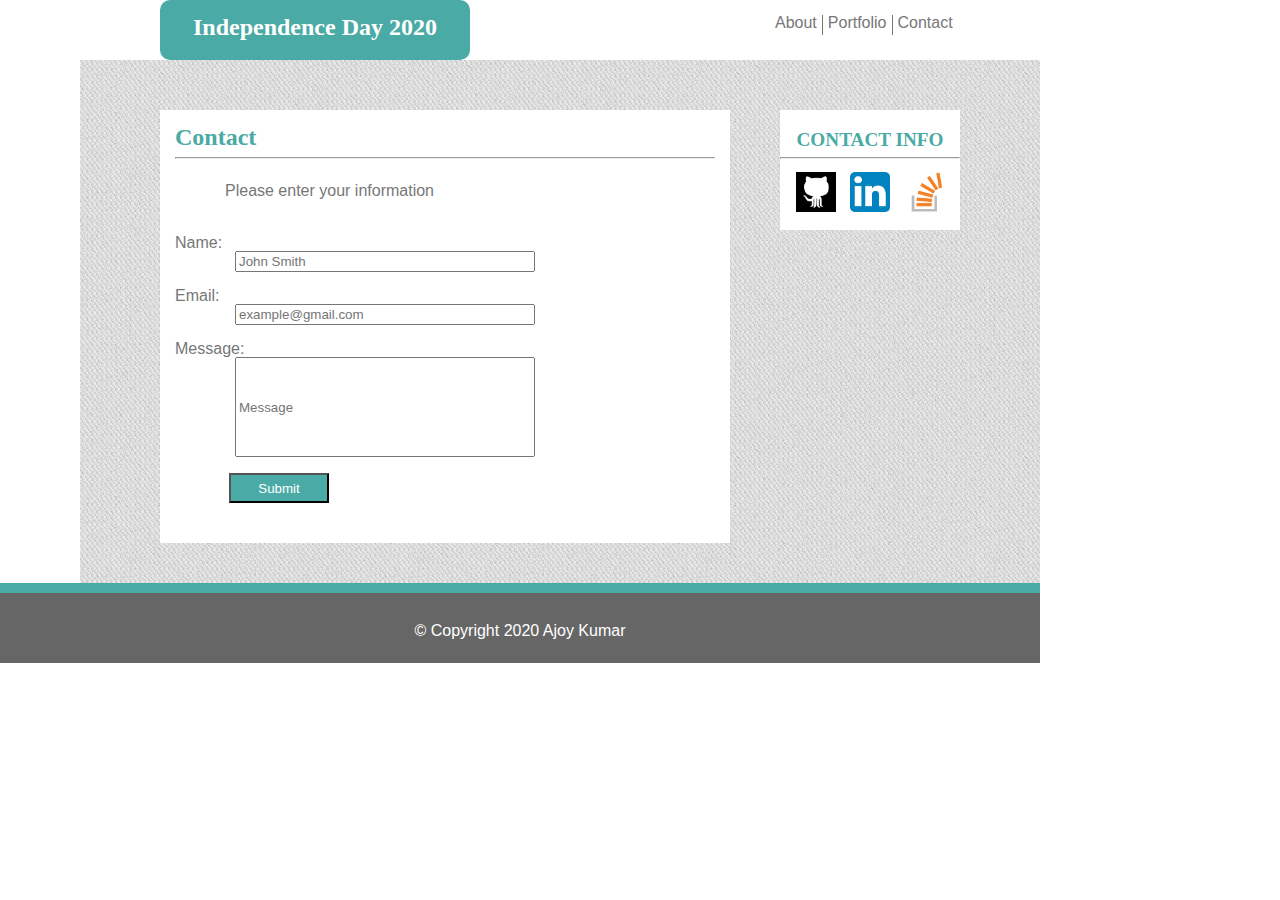
<file: contact.html>
<!--html file for contact page-->
<!--main html file index-->
<!DOCTYPE html>
<!DOCTYPE html>
<html>
<head>
	<title>contacts.html Basic Portfolio</title>
	<link rel="stylesheet" href="assets/css/reset.css">
	<link rel="stylesheet" type="text/css" href="assets/css/contacts_style.css">
	<meta name="viewport" content = "width=device-width, initial-scale=1"/>
</head>
<body>

	<!--elements of the top box (for nameTag and contct labels)-->
	<div id="topTags">
		<div id="nameTag">
			<h2 class="myName">Independence Day 2020</h2>
		</div>
		<div id="labelTag">
			<a href="index.html" class="labels">About</a>
			<a href="portfolio.html" class="portfolio">Portfolio</a>
			<a href="contact.html" class="labels">Contact</a>
		</div>
	</div>

	<!--elements for the content tag - About me box and connect with me box-->
	<div id="content">
		<section id="contact">
			<h2 class="heading">Contact</h2>
			<hr>

			<!--input data forms -->

    		<br>
    		<form>
        		<fieldset>
            		<br>
            		<legend> Please enter your information</legend>
            		Name: <br>
					<input class="inputClass" name = "fullName" type = "text" placeholder = "John Smith"/>
            		<br>
        			<br>

            		Email: <br>
					<input class="inputClass" name = "emailAddress" type = "email" required = "required" placeholder="example@gmail.com"/>
            		<br>
            		<br>
            		Message:<br>
					<input id="message" name = "message" type = "text" required = "required" placeholder = "Message"/>
					
				</fieldset>
    		</form>
    		<br>
    		<input id="button" type = "submit" value = "Submit"/>
		</section>

		<!--elements of the connect with me box-->
		<div id="connect" class="heading">
			<h3>CONTACT INFO</h3>
			<hr>
			<div id="iconsDiv">
				<img class="icons" src="images/icon_github.png" alt= "github icon"/>
				<img class="icons" src="images/icon_linkedin.png" alt= "github icon"/>
				<img class="icons" src="images/icon_stackoverflow.png" alt= "github icon"/>
			</div>
		</div>

	</div>

	<footer>
		&#169 Copyright 2020 Ajoy Kumar 
	</footer>

</body>
</html>
</file>
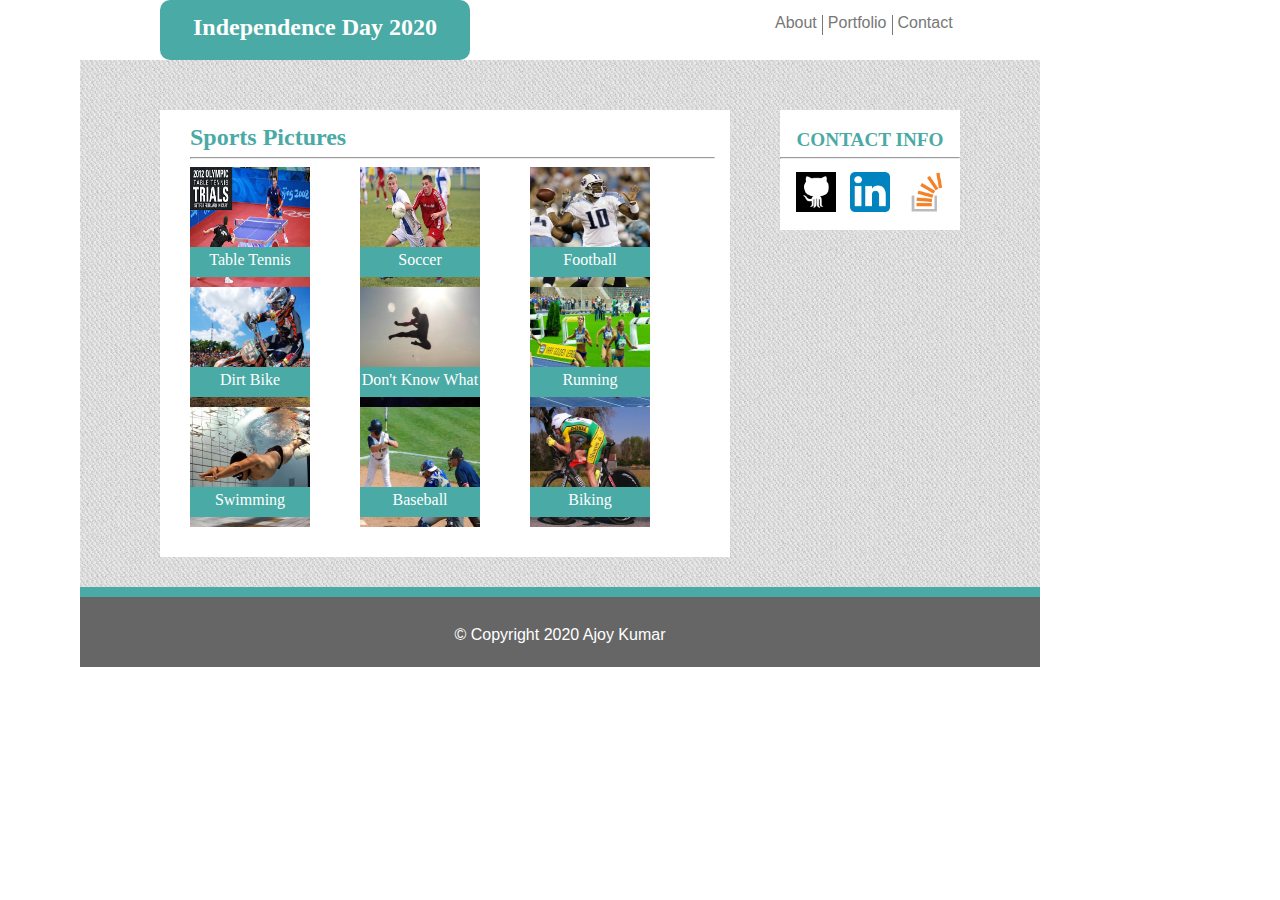
<file: portfolio.html>
<!--portfolio html file portfolio-->
<!DOCTYPE html>
<!DOCTYPE html>
<html>
<head>
	<title>portfolio.html for Basic Portfolio</title>
	<link rel="stylesheet" href="assets/css/reset.css">
	<link rel="stylesheet" type="text/css" href="assets/css/portfolio_style.css">
	<meta name="viewport" content = "width=device-width, initial-scale=1"/>
</head>
<body>

	<!--elements of the top box (for nameTag and contct labels)-->
	<div id="topTags">
		<div id="nameTag">
			<h2 class="myName">Independence Day 2020</h2>
		</div>
		<div id="labelTag">
			<a href="index.html" class="labels">About</a>
			<a href="portfolio.html" class="portfolio">Portfolio</a>
			<a href="contact.html" class="labels">Contact</a>
		</div>
	</div>

	<!--elements for the content tag - About me box and connect with me box-->
	<div id="content">
		<section id="myPictures">
			<h2 class="heading">Sports Pictures</h2>
			<hr>
<!--Table of Figures-->
			<table class="tableClass">
	           <thead>
	                <tr>
	                </tr>
	           </thead>
	            <tr>
	            </tr>
	        </thead>
	        <tbody>
	                <tr>
	                    <td><div class="caption row_1">Table Tennis</div> <img class ="sportsPics" src="images/my_favorite.jpg"/></td>
						<td><div class="caption row_1">Soccer</div> <img class ="sportsPics" src="images/soccer.jpg"/></td>
	                    <td><div class="caption row_1">Football</div> <img class ="sportsPics" src="images/football.jpg"/></td>
	                </tr>
	                <tr>
	                    <td><div class="caption row_2">Dirt Bike</div> <img class ="sportsPics" src="images/dirtbike.jpg"/></td>
	                    <td><div class="caption row_2">Don't Know What</div> <img class ="sportsPics" src="images/dont_know_what.jpg"/></td>
	                    <td><div class="caption row_2">Running</div> <img class ="sportsPics" src="images/running.jpg"/></td>
	                </tr>
	                <tr>
	                    <td><div class="caption row_3">Swimming</div> <img class ="sportsPics" src="images/swimming.jpg"/></td>
	                    <td><div class="caption row_3">Baseball</div> <img class ="sportsPics" src="images/baseball.jpg"/></td>
	                    <td><div class="caption row_3">Biking</div> <img class ="sportsPics" src="images/biking.jpg"/></td>
	                </tr>
	        </tbody>
	    </table>


		</section>
		<!--elements of the connect with me box-->
		<div id="connect" class="heading">
			<h3>CONTACT INFO</h3>
			<hr>
			<div id="iconsDiv">
				<img class="icons" src="images/icon_github.png" alt= "github icon"/>
				<img class="icons" src="images/icon_linkedin.png" alt= "github icon"/>
				<img class="icons" src="images/icon_stackoverflow.png" alt= "github icon"/>
			</div>
		</div>

	<footer id="pageFooter">
		&#169 Copyright 2020 Ajoy Kumar 
	</footer>

</div>

</body>
</html>
</file>
<file: assets/css/contacts_style.css>
*{
	box-sizing:border-box;
}
body{
	font-family:'Arial', 'Helvetica Neue', Helvetica, sans-serif;
	color:#777777;
	margin:0;
}
.wrapper{
	width:1120px;
	margin:0 auto;
	}
#topTags{
	width:960px;
	height:60px;
	margin-top:0px;
	margin-left:80px;
}
#nameTag{
	width:310px;
	height:60px;
	background-color: #4aaaa5;
	margin-left:80px;
	color:white;
	text-align: center;
	float:left;
	border-radius: 10px;
}
h2 {
	margin-top:15px;
}
#labelTag{
	width:220px;
	height:60px;
	padding-top:15px;
	padding-bottom:25px;
	background-color: #ffffff;
	float:right;
	margin-right: 50px;
	display:inline-flex;
}
.labels {
	padding-top: 0px;
	padding-left: 5px;
	padding-right:5px;
	float:left;
	text-decoration: none;
	color:#777777;
}
.portfolio {
	padding-top: 0px;
	padding-left: 5px;
	padding-right:5px;
	float:left;
	text-decoration: none;
	color:#777777;
	border-left: 1px solid #777777;
	border-right: 1px solid #777777;
}

#content{
	width:960px;
	margin-left: 80px;
	padding-top:20px;
	overflow:auto;
	background-image: url("../../images/cheap_diagonal_fabric.png");

}
#contact{
	width: 570px;
	margin-left:80px;
	padding-left: 15px;
	padding-right:15px;
	padding-bottom:40px;
	background-color: #ffffff;
	float:left;
	overflow:auto;
	margin-bottom:40px;
	margin-top:30px;
}

#connect{
	width:180px;
	height:120px;
	float:right;
	background-color: #ffffff;
	margin-right:80px;
	margin-top:30px;
	text-align: center;
	padding-top:20px;
}
footer{
	clear:both;
	width:1040px;
	height:80px;
	padding-top:30px;
	background-color: #666666;
	color:white;
	text-align: center;
	border-top:10px solid #4aaaa5;
}
/*classes and ids for fonts and coloring*/

.heading{
	font-family: 'Georgia', Times, Times New Roman, serif;
	color: #4aaaa5;
}
.myName{
	color:white;
	font-family: 'Georgia', Times, Times New Roman, serif;
	text-align:center;
}
#iconsDiv{
	display:inline-block
}
.icons{
	height:40px;
	width:40px;
	margin:5px;
}
input{
	width:300px;
	margin-left: 60px;
}
legend{
	margin-left: 50px;
	margin-bottom:20px;
}
#message{
	width:300px;
	height:100px;
	margin-left:60px;
}
#button{
	background-color: #4aaaa5;
	margin-left:10%;
	width:100px;
	color:white;
	height: 30px;
}
/*styles added after reset*/
h2{
	font-size:1.5em;
	font-weight: bold;
}
h3{
	font-size:1.2em;
	font-weight: bold;
}
@media screen and (max-width: 980px){

	.wrapper{
		width:100%;
	}

	#topTags, #content, #pageFooter {
		width:90%;
		margin-left: 10%;
	}
	#contact {
		width:50%;
		margin-left: 10%;
	}

	#connect{
		width:25%;
		float:right;
		margin-left:0%;
		margin-right: 5%;
		margin-bottom: 20px;
	}
	#pageFooter{
		clear:both;
	}
	input, #message{
		width:70%;
	}
} 
@media screen and (max-width: 768px){

	.wrapper{
		width:100%;
		margin:0 auto;
	}
	#topTags, #content {
		width:80%;
	}
	#nameTag, #labelTag{
		width:100%;
		margin-left: 0%;
	}
	.labels, .portfolio{
		width:33%;
		margin-left:10%;
	}

	#contact, #connect{
		width:70%;
		float:left;
		margin-left:80px;
		margin-bottom: 20px;
	}
	#pageFooter{
		clear:both;
		width:100%;
	}
} 
@media screen and (max-width: 640px){

	#topTags{
		position: static;
	}
	#topTags, #content, #contact {
		width:70%;
		margin-left: 20%
	}
	#contact{
		clear:both;
	}
	#connect{
		width:70%;
		float:left;
		margin-left:20%;
		margin-bottom: 20px;
	}

	#pageFooter{
		width:100%;
		clear:both;
	}
	#nameTag, #labelTag{
		width:100%;
		margin-left: 0%;
	}
	.labels, .portfolio{
		width:33%;
		margin-left: 10%
	}
}
</file>
<file: assets/css/portfolio_style.css>
*{
	box-sizing:border-box;
}
body{
	font-family:'Arial', 'Helvetica Neue', Helvetica, sans-serif;
	color:#777777;
	margin:0;
}
.wrapper{
	width:1120px;
	margin:0 auto;
}
#topTags{
	width:960px;
	height:60px;
	margin-top:0px;
	margin-left:80px;
}
#nameTag{
	width:310px;
	height:60px;
	background-color: #4aaaa5;
	margin-left:80px;
	/*margin-top:80px;*/
	color:white;
	text-align: center;
	float:left;
	border-radius: 10px;
}
h2 {
	margin-top:15px;
}
#labelTag{
	width:220px;
	height:60px;
	padding-top:15px;
	padding-bottom:25px;
	background-color: #ffffff;
	float:right;
	margin-right: 50px;
	display:inline-flex;
}
.labels {
	padding-top: 0px;
	padding-left: 5px;
	padding-right:5px;
	float:left;
	text-decoration: none;
	color:#777777;
}
.portfolio {
	padding-top: 0px;
	padding-left: 5px;
	padding-right:5px;
	float:left;
	text-decoration: none;
	color:#777777;
	border-left: 1px solid #777777;
	border-right: 1px solid #777777;
}

#content{
	position:relative;
	width:960px;
	margin-left: 80px;
	padding-top:20px;
	overflow:auto;
	background-image: url("../../images/cheap_diagonal_fabric.png");
}
#myPictures{
	width: 570px;
	margin-left:80px;
	padding-left: 30px;
	padding-right:15px;
	background-color: #ffffff;
	float:left;
	overflow:auto;
	margin-top:30px;
	margin-bottom:30px;
	padding-bottom:30px;
}

#myInfo{
	padding-bottom: 60px;
}
#connect{
	width:180px;
	height:120px;
	float:right;
	background-color: #ffffff;
	margin-right:80px;
	margin-top:30px;
	text-align: center;
	padding-top:20px;
}
#page_Footer{
	clear:both;
	width:960px;
	height:80px;
	padding-top:30px;
	background-color: #666666;
	color:white;
	text-align: center;
	border-top:10px solid #4aaaa5;
}
/*classes and ids for fonts and coloring*/

.heading{
	font-family: 'Georgia', Times, Times New Roman, serif;
	color: #4aaaa5;
}
.myName{
	color:white;
	font-family: 'Georgia', Times, Times New Roman, serif;
	text-align:center;
}
#iconsDiv{
	display:inline-block
}
.icons{
	height:40px;
	width:40px;
	margin:5px;
}
.tableClass{
	position:relative;
}
.sportsPics{
	width:120px;
	height:120px;
	float:left;
	margin-right:50px;
}
.caption {
	position:absolute;
	margin-right:50px;
	top:80px;
	width:120px;
	height:30px;
	padding-top:5px;
	color:white;
	font-family: 'Georgia', Times, Times New Roman, serif;
	text-align: center;
	background-color: #4aaaa5;
	z-index: 2;
}
.row_1 {
	top:80px;
}
.row_2 {
	top:200px;
}
.row_3 {
	top:320px;
}
/*styles added after reset*/
h2{
	font-size:1.5em;
	font-weight: bold;
}
h3{
	font-size:1.2em;
	font-weight: bold;
}
#pageFooter{
	clear:both;
	width:960px;
	height:80px;
	padding-top:30px;
	background-color: #666666;
	color:white;
	text-align: center;
	border-top:10px solid #4aaaa5;
	margin-left: 0px;
}

@media screen and (max-width: 980px){

	.wrapper{
		width:100%;
	}

	#topTags, #content {
		width:90%;
		margin-left: 10%;
	}
	#myPictures {
		width:40%;
		margin-left: 10%;
	}

	#connect{
		width:25%;
		float:right;
		margin-left:0%;
		margin-right: 5%;
		margin-bottom: 20px;
	}
	#pageFooter{
		width:100%;
		clear:both;
	}
} 
@media screen and (max-width: 768px){

	.wrapper{
		width:100%;
		margin:0 auto;
	}
	#topTags, #content {
		width:80%;
	}
		#nameTag, #labelTag{
		width:100%;
		margin-left: 0%;
	}

	.labels, .portfolio{
		width:33%;
		margin-left: 15%
	}

	#myPictures, #connect{
		width:70%;
		float:left;
		margin-left:80px;
		margin-bottom: 20px;
	}
	#pageFooter{
		clear:both;
		width:100%;
	}
} 
@media screen and (max-width: 640px){


	#topTags, #content, #myPictures {
		width:70%;
		margin-left: 20%
	}
	table{
		clear:both;
	}
	#connect{
		width:70%;
		float:left;
		margin-left:20%;
		margin-bottom: 20px;
	}

	#pageFooter{
		width:700%;
		clear:both;
	}
	#nameTag, #labelTag{
		width:100%;
		margin-left: 0%;
	}
	.labels, .portfolio{
		width:33%;
		margin-left: 15%
	}
}
</file>
